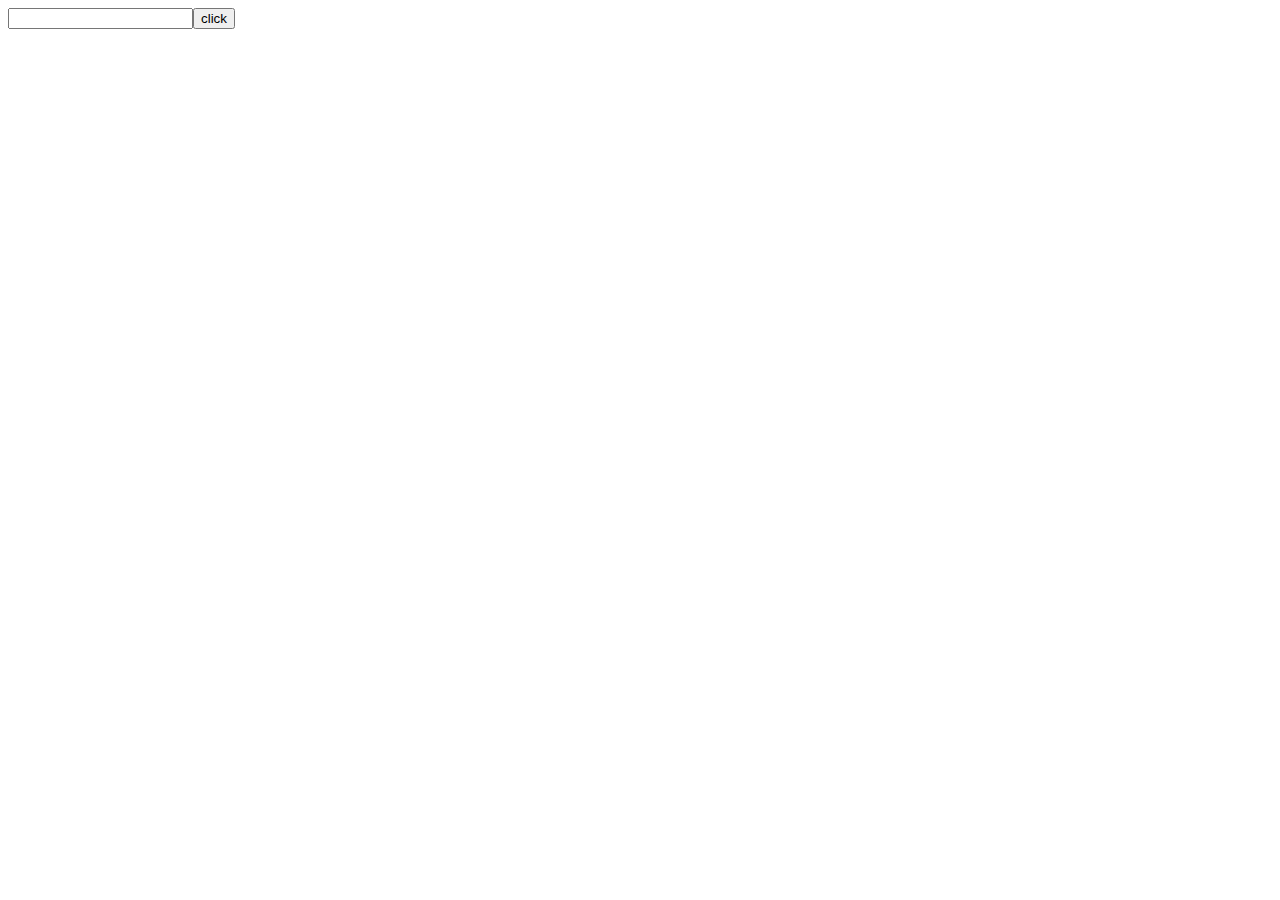
<file: HW/HW8/index.html>
<!DOCTYPE html>
<html lang="en">
<head>
    <meta charset="UTF-8">
    <title>Title</title>
</head>
<style>
    .member{
       text-align: center;
    }
</style>

<form action="http://"></form>

<body>



<script>

    // - є масив
    // let simpsons = [
    //     {
    //         name: 'Bart',
    //         surname: 'Simpson',
    //         age: 10,
    //         info: 'Бартолом\'ю ДжоДжо «Барт» Сімпсон (англ. Bartholomew JoJo «Bart» Simpson) — один із головних героїв мультиплікаційного серіалу Сімпсони. Барт — найстарша дитина Гомера і Мардж Сімпсон. У нього також є дві молодші сестри — Ліса і Меґґі. Барт є втіленням образу бешкетника та посереднього учня у школі. Разом зі своїм батьком Барт є одним із найвідоміших персонажів у цьому серіалі.',
    //         photo: 'https://upload.wikimedia.org/wikipedia/uk/a/aa/Bart_simpson.png'
    //     },
    //     {
    //         name: 'Homer',
    //         surname: 'Simpson',
    //         age: 40,
    //         info: 'Гомер Джей Сімпсон (англ. Homer Jay Simpson) — один із головних героїв мультсеріалу «Сімпсони». Гомер — грубий і неввічливий батько родини, він має очевидні вади: товстий, лисий і не дуже розумний. Нерідко він поводиться як блазень, абсурдно, егоїстично і нетактовно, але все ж лишається симпатичним.',
    //         photo: 'http://upload.wikimedia.org/wikipedia/en/0/02/Homer_Simpson_2006.png'
    //     },
    //     {
    //         name: 'Marge',
    //         surname: 'Simpson',
    //         age: 38,
    //         info: 'Ма́рджори Жакли́н «Мардж» Си́мпсон (в девичестве Бувье́) (англ. Marjorie Jacqueline «Marge» Simpson) — постоянный персонаж мультипликационного сериала «Симпсоны», её озвучивает Джулия Кавнер. Обычно носит зелёное платье, красные балетки, на шее — ожерелье из искусственного жемчуга и ездит на оранжевом универсале. У неё шикарные синие волосы, которые она обычно собирает в очень высокую причёску. Глаза цвета ореха (19s6e). Основное занятие — домохозяйка, большую часть времени проводит в заботе о доме, детях и Гомере. Образ Мардж копирует стереотип провинциальной американской домохозяйки 50-х годов. Мардж — единственный член семьи, посещающий церковь добровольно. Старается поддерживать нравственность не только своей семьи, но и всего города. Отлично готовит, особенно славятся её свиные отбивные и зефир. Любимое блюдо — лапша с маслом.',
    //         photo: 'https://upload.wikimedia.org/wikipedia/ru/0/0b/Marge_Simpson.png'
    //     },
    //     {
    //         name: 'Lisa',
    //         surname: 'Simpson',
    //         age: 9,
    //         info: 'Ли́за Мари́ Си́мпсон (англ. Lisa Marie Simpson) — героиня мультипликационного сериала «Симпсоны». Средний ребёнок в семье, восьмилетняя девочка, выделяющаяся среди остальных Симпсонов прежде всего своим умом и рассудительностью.',
    //         photo: 'https://upload.wikimedia.org/wikipedia/ru/e/ec/Lisa_Simpson.png'
    //     },
    //     {
    //         name: 'Maggie',
    //         surname: 'Simpson',
    //         age: 1,
    //         info: 'Ма́ргарет Эвелин «Мэ́гги» Си́мпсон (англ. Margaret Evelyn “Maggie” Simpson) — персонаж мультсериала «Симпсоны». Впервые появилась на телевидении в шоу Трейси Ульман, в короткометражке Good Night (англ.)русск. 19 апреля 1987 года. Мэгги была придумана и разработана карикатуристом Мэттом Грейнингом, пока он ждал встречи с Джеймсом Л. Бруксом. Названа в честь младшей сестры Грейнинга. После появления в шоу Трейси Ульман, через три года семья Симпсонов получила собственный сериал на телеканале Fox, дебют произошёл 17 декабря 1989 года.',
    //         photo: 'https://upload.wikimedia.org/wikipedia/ru/9/9d/Maggie_Simpson.png'
    //     },
    // ];
    // // Проітерувати його, створиши для кожного об'єкту  масиву <div class='member'> та наповнити його данними з об'єкту.
    // //
    // //     Якщо людською мовою: під кожного члена родини зробити блок та наповнити його інформацією з цього об'єкту
    // //
    // //
    // let div = document.createElement('div');
    // document.body.appendChild(div);
    // //
    // for (const item of simpsons) {
    //     let mainDiv = document.createElement('div');
    //     mainDiv.classList.add('member');
    //     div.appendChild(mainDiv);
    //     let h2 = document.createElement('h2');
    //     h2.innerText = `${item.name}--${item.surname}`;
    //     mainDiv.appendChild(h2);
    //
    //     let paragraph = document.createElement('p');
    //     paragraph.innerText = `${item.age}--${item.info}`;
    //     mainDiv.appendChild(paragraph);

    //     let image = document.createElement('img');
    //     image.src = `${item.photo}`;
    //     mainDiv.appendChild(image);
    //
    // }




    //
    //
    // Цикл в циклі
    // - Є масив

    // let coursesArray = [
    //     {
    //         title: 'JavaScript Complex',
    //         monthDuration: 5,
    //         hourDuration: 909,
    //         modules: ['html', 'css', 'js', 'mysql', 'mongodb', 'react', 'angular', 'aws', 'docker', 'git', 'node.js']
    //     },
    //     {
    //         title: 'Java Complex',
    //         monthDuration: 6,
    //         hourDuration: 909,
    //         modules: ['html',
    //             'css',
    //             'js',
    //             'mysql',
    //             'mongodb',
    //             'angular',
    //             'aws',
    //             'docker',
    //             'git',
    //             'java core',
    //             'java advanced']
    //     },
    //     {
    //         title: 'Python Complex',
    //         monthDuration: 6,
    //         hourDuration: 909,
    //         modules: ['html',
    //             'css',
    //             'js',
    //             'mysql',
    //             'mongodb',
    //             'angular',
    //             'aws',
    //             'docker',
    //             'python core',
    //             'python advanced']
    //     },
    //     {
    //         title: 'QA Complex',
    //         monthDuration: 4,
    //         hourDuration: 909,
    //         modules: ['html', 'css', 'js', 'mysql', 'mongodb', 'git', 'QA/QC']
    //     },
    //     {
    //         title: 'FullStack',
    //         monthDuration: 7,
    //         hourDuration: 909,
    //         modules: ['html',
    //             'css',
    //             'js',
    //             'mysql',
    //             'mongodb',
    //             'react',
    //             'angular',
    //             'aws',
    //             'docker',
    //             'git',
    //             'node.js',
    //             'python',
    //             'java']
    //     },
    //     {
    //         title: 'Frontend',
    //         monthDuration: 4,
    //         hourDuration: 909,
    //         modules: ['html', 'css', 'js', 'mysql', 'mongodb', 'react', 'angular', 'aws', 'docker', 'git', 'sass']
    //     }
    // ];
    //
    // Створити для кожного елементу масиву свій блок, блок розділити блоками, в яких будуть зберігатись значення окремих властивостей, для властивості modules зробити список з елементами
    // Приклад структири знаходиться у файлі example.png
    // ------------------
    //

    // let div1 = document.createElement('div');
    // document.body.appendChild(div1);
    //
    //
    // for (const item of coursesArray) {
    //     let mainDiv = document.createElement('div');
    //     div1.appendChild(mainDiv);
    //
    //     let h1 = document.createElement('h1');
    //     h1.innerText = `${item.title}`;
    //     mainDiv.appendChild(h1);
    //     mainDiv.style.border = '2px solid black'
    //
    //     let h3 = document.createElement('h3');
    //     h3.innerText = `${item.monthDuration} -- ${item.hourDuration}`;
    //     mainDiv.appendChild(h3);
    //
    //
    //     let ulDiv = document.createElement('div');
    //     mainDiv.appendChild(ulDiv);
    //
    //     let ul = document.createElement('ul');
    //     ulDiv.appendChild(ul)
    //
    //     for (const module of item.modules) {
    //         let li = document.createElement('li');
    //         li.innerText = `${module}`
    //         ul.appendChild(li)
    //     }
    // }


    //
    //     - створити блок,
    //     - додати йому класи wrap, collapse, alpha, beta
    // - додати стилі(довільні значення) : колір фону, колір тексту, розмір тексту
    // - додати цей блок в body.
    // - клонувати його повністю, та додати клон в body.

    // let div = document.createElement('div');
    // div.classList.add('wrap', 'collapse', 'alpha', 'beta');
    // div.innerText = 'hello world'
    // document.body.appendChild(div)
    // let node = div.cloneNode(true);
    // document.body.appendChild(node)




    //
    // - Є масив:
    //     ['Main','Products','About us','Contacts']
    // Взяти файл template1.html та додати в нього скріпт котрий для кожного елементу масиву створює li та додає його до блоку .menu
    // Завдання робити через цикли.



    //
    // - Є масив
    // let coursesAndDurationArray = [
    //     {title: 'JavaScript Complex', monthDuration: 5},
    //     {title: 'Java Complex', monthDuration: 6},
    //     {title: 'Python Complex', monthDuration: 6},
    //     {title: 'QA Complex', monthDuration: 4},
    //     {title: 'FullStack', monthDuration: 7},
    //     {title: 'Frontend', monthDuration: 4}
    // ];
    // Для кожного елементу масиву зробити блок в якому вивести інформацію про title та monthDuration
    // Завдання робити через цикли.
    //



    // - Є масив
    // let coursesAndDurationArray = [
    //     {title: 'JavaScript Complex', monthDuration: 5},
    //     {title: 'Java Complex', monthDuration: 6},
    //     {title: 'Python Complex', monthDuration: 6},
    //     {title: 'QA Complex', monthDuration: 4},
    //     {title: 'FullStack', monthDuration: 7},
    //     {title: 'Frontend', monthDuration: 4}
    // ];
    //
    //
    // За допомоги скріпта для кожного елементу масиву зробити <div class='item'> ,  в якому буде <h1 class='heading'>  з title  елементу, та <p class='description'> з monthDuration елементу.
    //     Завдання робити через цикли.
    //
    //
    //
    // -----------
    //
    //     - Створити довільний елемент з id = text.  Використовуючи JavaScript, зробіть так, щоб при натисканні на кнопку зникав елемент з id="text".
    //
    // let div = document.createElement('div');
    // div.setAttribute('id', 'text');
    // div.innerText = `hello world`;
    //
    // let button = document.createElement('button');
    // button.innerText = `click`;
    //
    // button.onclick = ()=> {
    //     div.style.display = 'none'
    // }
    // document.body.append(div, button)



    //
    //     - створити інпут який приймає вік людини та кнопку яка підтверджує дію.При натисканні на кнопку зчитати інформацію з інпуту та перевірити вік чи меньше він ніж 18, та повідомити про це користувача
    //
    //

    let input = document.createElement('input');
    input.type = `number`
    let button = document.createElement('button');
    button.innerText = `click`
    document.body.append(input, button);

    button.onclick = ()=> {
        let value = input.value;
        if (value>0 && value<=18){
        alert('stop')
        } else if (value>18){
            alert('go')
        }else {
            alert('go away')
        }

    }




    // *** Створити 3 инпута та кнопку. Один визначає кількість рядків, другий - кількість ячеєк, третій вмиіст ячеєк.
    //     При натисканні кнопки, вся ця інформація зчитується і формується табличка, з відповідним вмістом.
    // (Додатковачастина для завдання)









</script>
</body>
</html>
</file>
